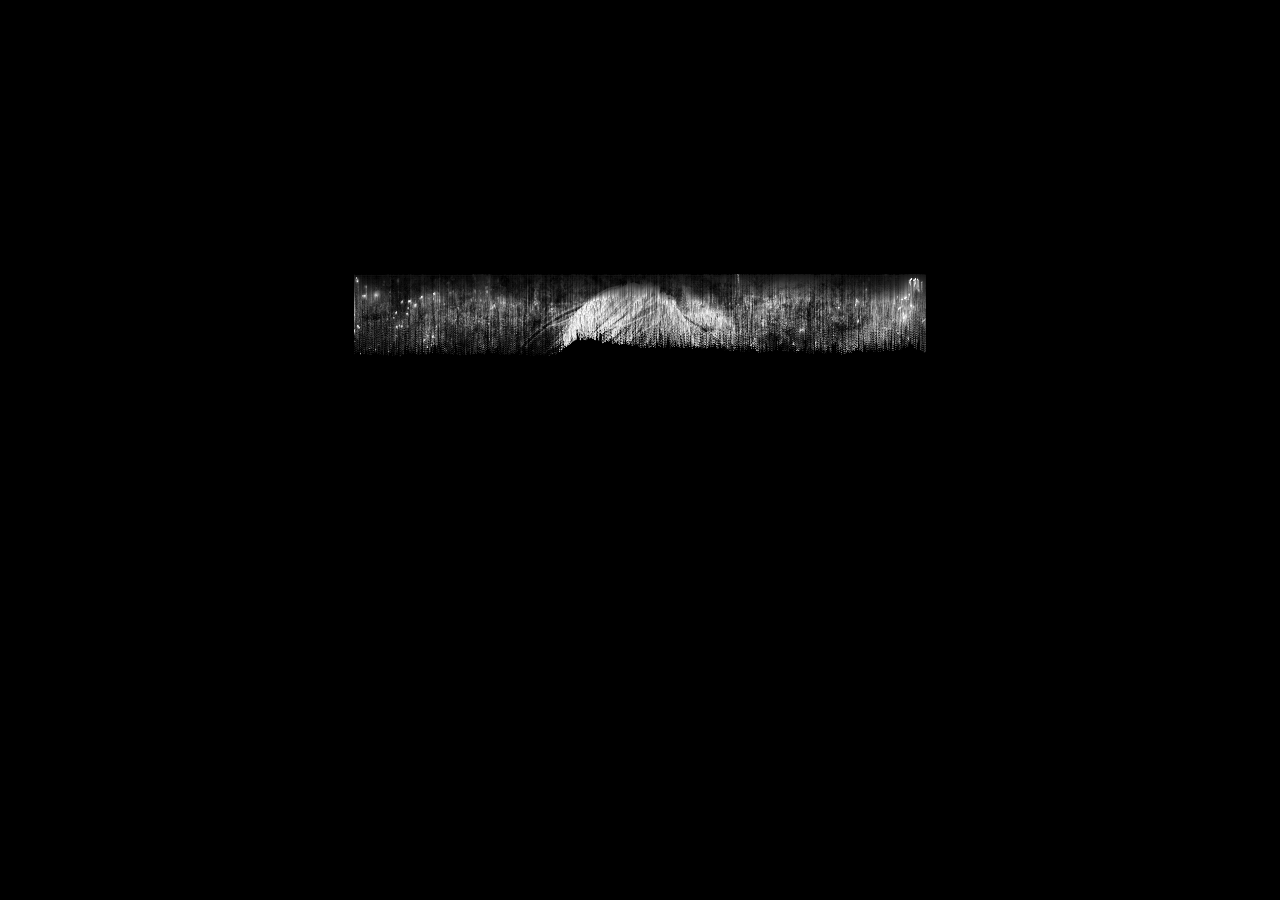
<file: index.html>
<!DOCTYPE html>
<html lang="en">
<head>
  <meta charset="UTF-8">
  <meta name="viewport" content="width=device-width, initial-scale=1.0">
  <meta http-equiv="X-UA-Compatible" content="ie=edge">
  <title>Particle rain</title>
  <link rel="stylesheet" href="style.css">

</head>
<body>
  <canvas id="canvas1"></canvas>

  <script src="script.js"></script>
</body>
</html>
</file>
<file: style.css>
* {
    margin: 0;
    padding: 0;
    box-sizing: border-box;
    background-color: black;
}
canvas {
    position: absolute;
    top: 50%;
    left: 50%;
    width: 572px;
    height: 352px;
    transform: translate(-50%, -50%);
}
</file>
